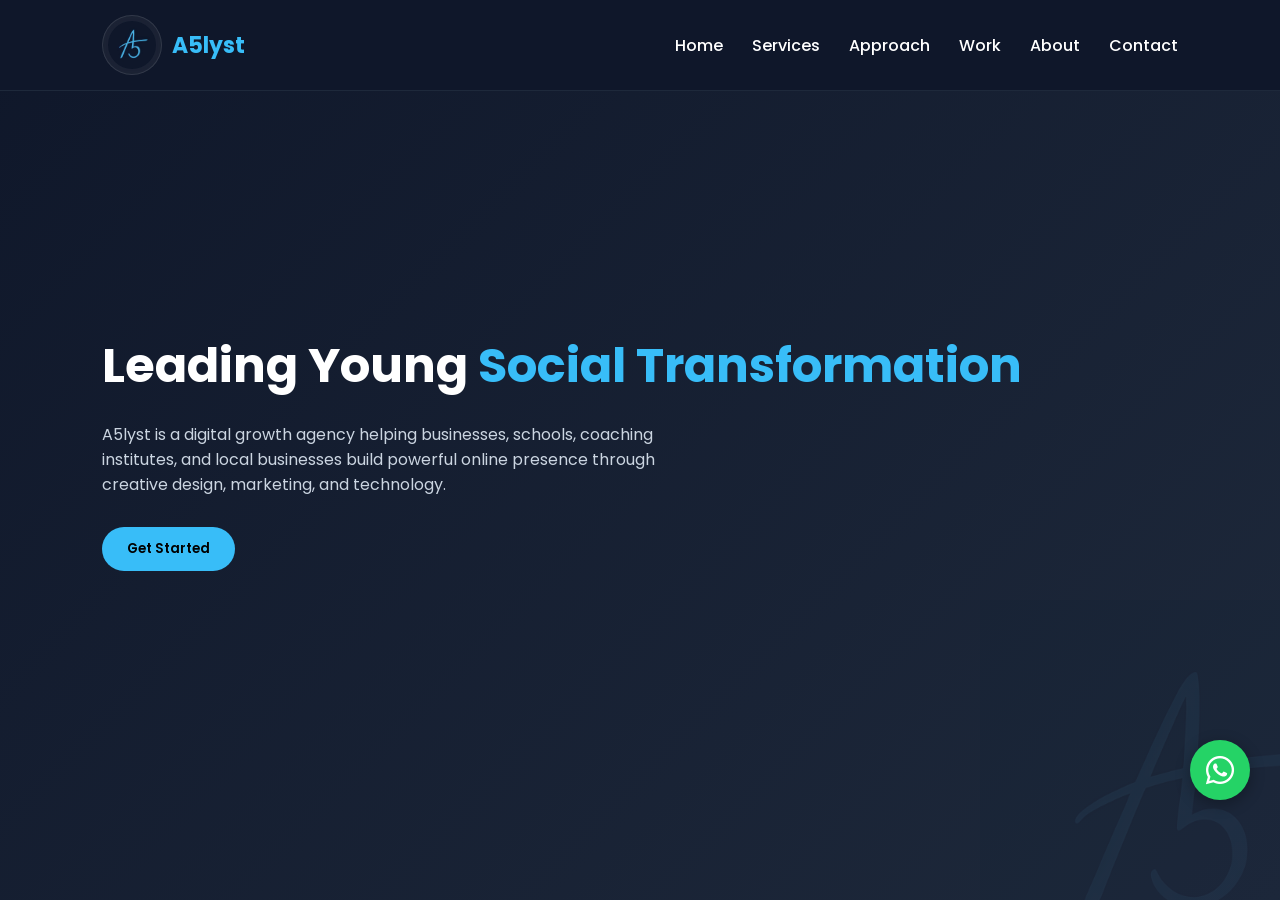
<file: index.html>
<!DOCTYPE html>
<html lang="en">
<head>
  <!-- Basic SEO -->
  <meta charset="UTF-8">
  <meta name="description" content="A5lyst helps businesses to grow online with professional social media management, reels, posters and digital presence.">
  <meta name="keywords" content="A5lyst, social media, marketing, reels digital promotion">
  <meta name="author" content="Anirudh - A5lyst">
  <meta name="viewport" content="width=device-width, initial-scale=1.0">
  
  <!-- Title & Favicon -->
  <title>A5lyst | Leading Young Social Transformation</title>
  <link rel="icon" type="image/png" href="logo.png">

  <!-- Open Graph (WhatsApp, Instagram, Facebook) -->
  <meta property="og:title" content="A5lyst - digital growth partners and business consultant">
  <meta property="og:description" content="We manage and grow your social media professionally.">
  <meta property="og:image" content="https://a5lyst.in/logo.png">
  <meta property="og:url" content="https://a5lyst.in">
  <meta property="og:type" content="website">

  <!-- Twitter Card -->
  <meta name="twitter:card" content="summary_large_image">
  <meta name="twitter:title" content="A5lyst">
  <meta name="twitter:description" content="social media management agency.">
  <meta name="twitter:image" content="https://a5lyst.in/logo.png">

  <!-- Google Fonts + Font Awesome -->
  <link href="https://fonts.googleapis.com/css2?family=Poppins:wght@300;400;600;700&display=swap" rel="stylesheet">
  <link rel="stylesheet" href="https://cdnjs.cloudflare.com/ajax/libs/font-awesome/6.0.0-beta3/css/all.min.css">
  
  <!-- External Stylesheet -->
  <link rel="stylesheet" href="style.css">
</head>
<body>

  <!-- Loading Screen -->
  <div id="loader">
    <img src="logo.png" alt="A5lyst Logo">
    <p>Welcome to A5lyst...</p>
  </div>

  <!-- Fixed Header -->
  <header>
    <div class="logo" style="display:flex;align-items:center;gap:10px;">
      <img src="logo.png" alt="A5lyst Logo" style="height:60px;width:auto;border-radius:80px;">
      <span>A5lyst</span>
    </div>
    <nav>
      <a id="nav-home">Home</a>
      <a id="nav-services">Services</a>
      <a id="nav-approach">Approach</a>
      <a id="nav-work">Work</a>
      <a id="nav-about">About</a>
      <a id="nav-contact">Contact</a>
    </nav>
  </header>

  <!-- SLIDE 1: Hero Section (no scroll) -->
  <div class="slide" id="slide-1">
    <section class="hero" id="home" style="position:relative;overflow:hidden; height:100vh;">
      <img src="logo.png" alt="Watermark" style="position:absolute;right:-100px;bottom:-100px;width:400px;opacity:0.05;pointer-events:none;">
      <h1>Leading Young <span>Social Transformation</span></h1>
      <p>A5lyst is a digital growth agency helping businesses, schools, coaching institutes, and local businesses build powerful online presence through creative design, marketing, and technology.</p>
      <button class="btn" id="getStartedBtn">Get Started</button>
    </section>
  </div>

  <!-- SLIDE 2: All main content (services, vision, about, contact, etc) -->
  <div class="slide" id="slide-2">
    <!-- Services Section -->
    <section class="services" id="services">
      <div class="section-title">
        <br/>
        <h2>Our Services</h2>
      </div>
      <div class="cards">
        <div class="card"><h3>Social Media Management</h3><p>Professional content creation, reels, posts, and growth strategy for schools and brands.</p></div>
        <div class="card"><h3>Website Development</h3><p>Modern, responsive, and high-performing websites built with clean design and speed.</p></div>
        <div class="card"><h3>Branding & Design</h3><p>Logos, posters, banners, and full brand identity development for strong recognition.</p></div>
        <div class="card"><h3>Digital Marketing</h3><p>Ad campaigns, lead generation, and performance marketing to grow your business.</p></div>
      </div>
    </section>

    <!-- Vision Section (Approach target) -->
    <section class="services" style="background:#0f172a;" id="vision">
      <div class="section-title"><h2>Our Vision</h2></div>
      <p class="section-subtitle">what we're building towards</p>
      <div class="vision-content">
        <i class="fas fa-rocket"></i>
        <p>We're a fresh, student-led startup with big ambitions. Our focus is on crafting bold digital identities for small businesses and local brands from the ground up. While we're just getting started, our team is already experimenting with cutting-edge content, reels, and design strategies that will soon set new benchmarks. Stay tuned – the best is yet to come.</p>
        <br><p><strong>No fake work, no stock trust badges – just raw passion and a commitment to deliver.</strong></p>
      </div>
    </section>

    <!-- About Section -->
    <section class="about" id="about">
      <div class="section-title"><h2>About A5lyst</h2></div>
      <p><strong>A5lyst</strong> is a student-led digital growth agency with a vision to transform how businesses, schools and local brands build their online presence. Our mission is simple — Launch ideas, Amplify reach, Build strong digital identity, and Scale consistently.</p><br>
      <p><strong>Our Core Team:</strong></p>
      <p>• <strong>Anirudh (Strategy Person)</strong> – Idea development, client communication, growth planning, tech, frontend web and overall brand direction.</p>
      <p>• <strong>Anurag (editor)</strong> – Reel editing, content polishing and creative execution and research.</p>
      <p>• <strong>Aysun (Creative Editor & Content Strategist)</strong> – Aesthetic edits, content improvement suggestions, captions and research/engagement ideas.</p>
      <p>• <strong>Aryan (Media & Production Head)</strong> – School visits, video shoots, photography and raw content collection.</p><br>
      <p>Together, we combine creativity, strategy and consistency to help institutions and brands grow digitally with confidence.</p>
    </section>

    <!-- Contact Section -->
    <section class="contact" id="contact">
      <div class="section-title"><h2>Contact Us</h2></div>
      <form id="contactForm" action="https://formspree.io/f/mjgjbywz" method="POST">
        <input type="text" name="name" placeholder="Your Name" required>
        <input type="email" name="email" placeholder="Your Email" required>
        <textarea name="message" rows="5" placeholder="Your Message" required></textarea>
        <button type="submit" class="btn">Send Message</button>
      </form>
    </section>

    <!-- Social Connect Section (Work / Social links) -->
    <section class="services" style="background:#111827; padding:60px 8%;" id="connect">
      <div class="section-title"><h2>Connect with us</h2></div>
      <div class="connect-links">
        <a href="https://www.instagram.com/a5lyst?igsh=ZTBrN3lpYjA1Y3Q=" target="_blank" rel="noopener" aria-label="Instagram"><i class="fab fa-instagram"></i></a>
        <a href="https://www.facebook.com/share/1GR3Weui5L/" target="_blank" rel="noopener" aria-label="Facebook"><i class="fab fa-facebook"></i></a>
        <a href="https://youtube.com/@a5lyst2007?si=leZ2L7e2eTDxWR35" target="_blank" rel="noopener" aria-label="youtube"><i class="fab fa-youtube"></i></a>
        <a href="https://www.linkedin.com/company/A5lyst-digital-works" target="_blank" rel="noopener" aria-label="linkedin"><i class="fab fa-linkedin"></i></a>
        <a href="https://x.com/a5lyst" target="_blank" rel="noopener" aria-label="twitter"><i class="fab fa-twitter"></i></a>
      </div>
    </section>

    <!-- First Footer -->
    <footer>© 2026 A5lyst | All Rights Reserved</footer>
    <!-- Second Footer (Branding) -->
    <footer>
      <div style="max-width:1200px;margin:auto;display:flex;flex-direction:column;gap:10px;align-items:center;text-align:center;">
        <p style="font-weight:600;color:#38bdf8;font-size:18px;">A5lyst</p>
        <p style="color:#94a3b8;font-size:14px;">Leading Young Social Transformation</p>
        <p style="font-size:13px;color:#94a3b8;">Built and Maintained by <strong style="color:#38bdf8;">Team A5lyst</strong></p>
      </div>
    </footer>
  </div>

  <!-- Back to Top Button -->
  <button id="backToTop" aria-label="Back to top"><i class="fas fa-arrow-up"></i></button>
  <!-- Floating WhatsApp Button -->
<a href="https://wa.me/919335881675?text=Hello%20A5lyst%20team!%20I%20need%20a%20consultation." 
   class="whatsapp-float" 
   target="_blank" 
   rel="noopener noreferrer"
   aria-label="Chat on WhatsApp">
  <i class="fab fa-whatsapp"></i>
  <span class="whatsapp-tooltip">Get Consulted</span>
</a>

  <!-- External JavaScript -->
  <script src="script.js"></script>
</body>
</html>
</file>
<file: style.css>
/* ----- base styles ----- */
* {
  margin: 0;
  padding: 0;
  box-sizing: border-box;
  font-family: 'Poppins', sans-serif;
  scroll-behavior: smooth;
}

body {
  background: #0f172a;
  color: #fff;
  overflow: hidden;
  transition: overflow 0s;
}

body.scroll-allowed {
  overflow: auto;
}

/* Loader */
#loader {
  position: fixed;
  width: 100%;
  height: 100vh;
  background: #0f172a;
  display: flex;
  justify-content: center;
  align-items: center;
  z-index: 2000;
  flex-direction: column;
}

#loader img {
  width: 80px;
  margin-bottom: 20px;
  animation: pulse 1.5s infinite;
}

@keyframes pulse {
  0% { transform: scale(1); }
  50% { transform: scale(1.1); }
  100% { transform: scale(1); }
}

/* Logo effect */
.logo img {
  backdrop-filter: blur(10px);
  background: rgba(255,255,255,0.05);
  padding: 5px;
  border-radius: 12px;
  border: 1px solid rgba(255,255,255,0.1);
}

a {
  text-decoration: none;
  color: inherit;
}

/* Header */
header {
  position: fixed;
  width: 100%;
  top: 0;
  left: 0;
  background: #0f172a;
  padding: 15px 8%;
  display: flex;
  justify-content: space-between;
  align-items: center;
  z-index: 1000;
  border-bottom: 1px solid #1e293b;
}

.logo {
  font-size: 22px;
  font-weight: 700;
  color: #38bdf8;
  display: flex;
  align-items: center;
}

nav a {
  margin-left: 25px;
  font-weight: 500;
  transition: .3s;
  cursor: pointer;
}

nav a:hover {
  color: #38bdf8;
}

/* Sections */
section {
  padding: 100px 8%;
  opacity: 0;
  transform: translateY(30px);
  transition: opacity 0.8s ease, transform 0.8s ease;
}

section.visible {
  opacity: 1;
  transform: translateY(0);
}

/* Hero */
.hero {
  height: 100vh;
  display: flex;
  flex-direction: column;
  justify-content: center;
  align-items: flex-start;
  background: linear-gradient(135deg, #0f172a, #1e293b);
}

.hero h1 {
  font-size: 48px;
  margin-bottom: 20px;
}

.hero span {
  color: #38bdf8;
}

.hero p {
  max-width: 600px;
  margin-bottom: 30px;
  color: #cbd5e1;
}

/* Buttons */
.btn {
  padding: 12px 25px;
  background: #38bdf8;
  border: none;
  border-radius: 30px;
  color: #000;
  font-weight: 600;
  cursor: pointer;
  transition: .3s;
}

.btn:hover {
  background: #0ea5e9;
  transform: scale(1.05);
  box-shadow: 0 10px 20px rgba(56,189,248,0.3);
}

/* Services section */
.services {
  background: #111827;
}

.section-title {
  text-align: center;
  margin-bottom: 50px;
}

.section-title h2 {
  font-size: 32px;
}

.cards {
  display: grid;
  grid-template-columns: repeat(auto-fit, minmax(250px, 1fr));
  gap: 25px;
}

.card {
  background: #1e293b;
  padding: 25px;
  border-radius: 15px;
  transition: all 0.4s cubic-bezier(0.175, 0.885, 0.32, 1.275);
  position: relative;
}

.card:hover {
  transform: translateY(-15px) scale(1.02);
  background: #334155;
  box-shadow: 0 20px 30px rgba(0,0,0,0.4);
}

.card h3 {
  margin-bottom: 15px;
  color: #38bdf8;
}

.card::after {
  content: '';
  position: absolute;
  top: 0;
  left: 0;
  right: 0;
  bottom: 0;
  border-radius: 15px;
  padding: 2px;
  background: linear-gradient(45deg, #38bdf8, #8b5cf6, #38bdf8);
  -webkit-mask: linear-gradient(#fff 0 0) content-box, linear-gradient(#fff 0 0);
  mask: linear-gradient(#fff 0 0) content-box, linear-gradient(#fff 0 0);
  -webkit-mask-composite: xor;
  mask-composite: exclude;
  opacity: 0;
  transition: 0.4s;
}

.card:hover::after {
  opacity: 1;
}

/* About */
.about {
  background: #0f172a;
}

.about p {
  max-width: 800px;
  color: #cbd5e1;
  line-height: 1.6;
}

/* Contact */
.contact {
  background: #111827;
}

form {
  max-width: 500px;
  margin: auto;
  display: flex;
  flex-direction: column;
  gap: 15px;
}

input, textarea {
  padding: 12px;
  border: none;
  border-radius: 8px;
  background: #1e293b;
  color: #fff;
  transition: 0.3s;
}

input:focus, textarea:focus {
  outline: 2px solid #38bdf8;
  transform: scale(1.02);
}

/* Footer */
footer {
  text-align: center;
  padding: 20px;
  background: #0f172a;
  border-top: 1px solid #1e293b;
  color: #94a3b8;
}

/* Slide structure */
.slide {
  min-height: 100vh;
  width: 100%;
}

#slide-1 {
  display: block;
}

#slide-2 {
  display: none;
}

body.show-slide-2 #slide-1 {
  display: none;
}

body.show-slide-2 #slide-2 {
  display: block;
}

/* Scroll padding */
html {
  scroll-padding-top: 90px;
}

/* Social connect icons */
.connect-links {
  display: flex;
  justify-content: center;
  gap: 30px;
  margin-top: 30px;
  flex-wrap: wrap;
}

.connect-links a {
  background: #1e293b;
  width: 55px;
  height: 55px;
  border-radius: 50%;
  display: flex;
  align-items: center;
  justify-content: center;
  font-size: 1.8rem;
  color: #38bdf8;
  transition: 0.3s;
  border: 1px solid #334155;
  animation: pulse-icon 2s infinite;
}

@keyframes pulse-icon {
  0% { transform: scale(1); }
  50% { transform: scale(1.1); box-shadow: 0 0 15px #38bdf8; }
  100% { transform: scale(1); }
}

.connect-links a:hover {
  background: #38bdf8;
  color: #0f172a;
  animation: none;
  transform: scale(1.2) rotate(5deg);
}

/* Back to top button */
#backToTop {
  position: fixed;
  bottom: 30px;
  right: 30px;
  background: #38bdf8;
  color: #0f172a;
  width: 50px;
  height: 50px;
  border-radius: 50%;
  display: flex;
  align-items: center;
  justify-content: center;
  font-size: 1.5rem;
  cursor: pointer;
  border: none;
  box-shadow: 0 4px 12px rgba(0,0,0,0.3);
  opacity: 0;
  visibility: hidden;
  transition: 0.3s;
  z-index: 999;
}

#backToTop.show {
  opacity: 1;
  visibility: visible;
}

#backToTop:hover {
  background: #0ea5e9;
  transform: scale(1.1) rotate(360deg);
}

.section-subtitle {
  text-align: center;
  color: #94a3b8;
  margin-top: -20px;
  margin-bottom: 40px;
}

.vision-content {
  max-width: 800px;
  margin: 0 auto;
  text-align: center;
  color: #cbd5e1;
  line-height: 1.8;
}

.vision-content i {
  color: #38bdf8;
  font-size: 3rem;
  margin-bottom: 20px;
  animation: float 4s ease-in-out infinite;
}

@keyframes float {
  0% { transform: translateY(0px); }
  50% { transform: translateY(-10px); }
  100% { transform: translateY(0px); }
}

/* Responsive */
@media (max-width: 768px) {
  .hero h1 {
    font-size: 32px;
  }
}
/* Floating WhatsApp Button */
.whatsapp-float {
  position: fixed;
  bottom: 100px;
  right: 30px;
  background-color: #25D366;
  color: white;
  width: 60px;
  height: 60px;
  border-radius: 50%;
  display: flex;
  align-items: center;
  justify-content: center;
  font-size: 2rem;
  box-shadow: 0 4px 15px rgba(0, 0, 0, 0.3);
  transition: all 0.3s ease;
  z-index: 999;
  text-decoration: none;
}

.whatsapp-float:hover {
  transform: scale(1.1);
  background-color: #128C7E;
  box-shadow: 0 6px 20px rgba(37, 211, 102, 0.4);
}

/* Tooltip text */
.whatsapp-tooltip {
  position: absolute;
  right: 70px;
  background-color: #1e293b;
  color: #fff;
  padding: 6px 12px;
  border-radius: 20px;
  font-size: 0.8rem;
  font-weight: 500;
  white-space: nowrap;
  opacity: 0;
  visibility: hidden;
  transition: opacity 0.3s, visibility 0.3s;
  pointer-events: none;
  box-shadow: 0 2px 8px rgba(0,0,0,0.2);
  font-family: 'Poppins', sans-serif;
}

.whatsapp-float:hover .whatsapp-tooltip {
  opacity: 1;
  visibility: visible;
}

/* Responsive adjustment for mobile */
@media (max-width: 768px) {
  .whatsapp-float {
    width: 50px;
    height: 50px;
    font-size: 1.6rem;
    bottom: 40px;
    left: 20px;
  }
  .whatsapp-tooltip {
    left: 60px;
    font-size: 0.7rem;
    padding: 4px 10px;
  }
}
</file>
